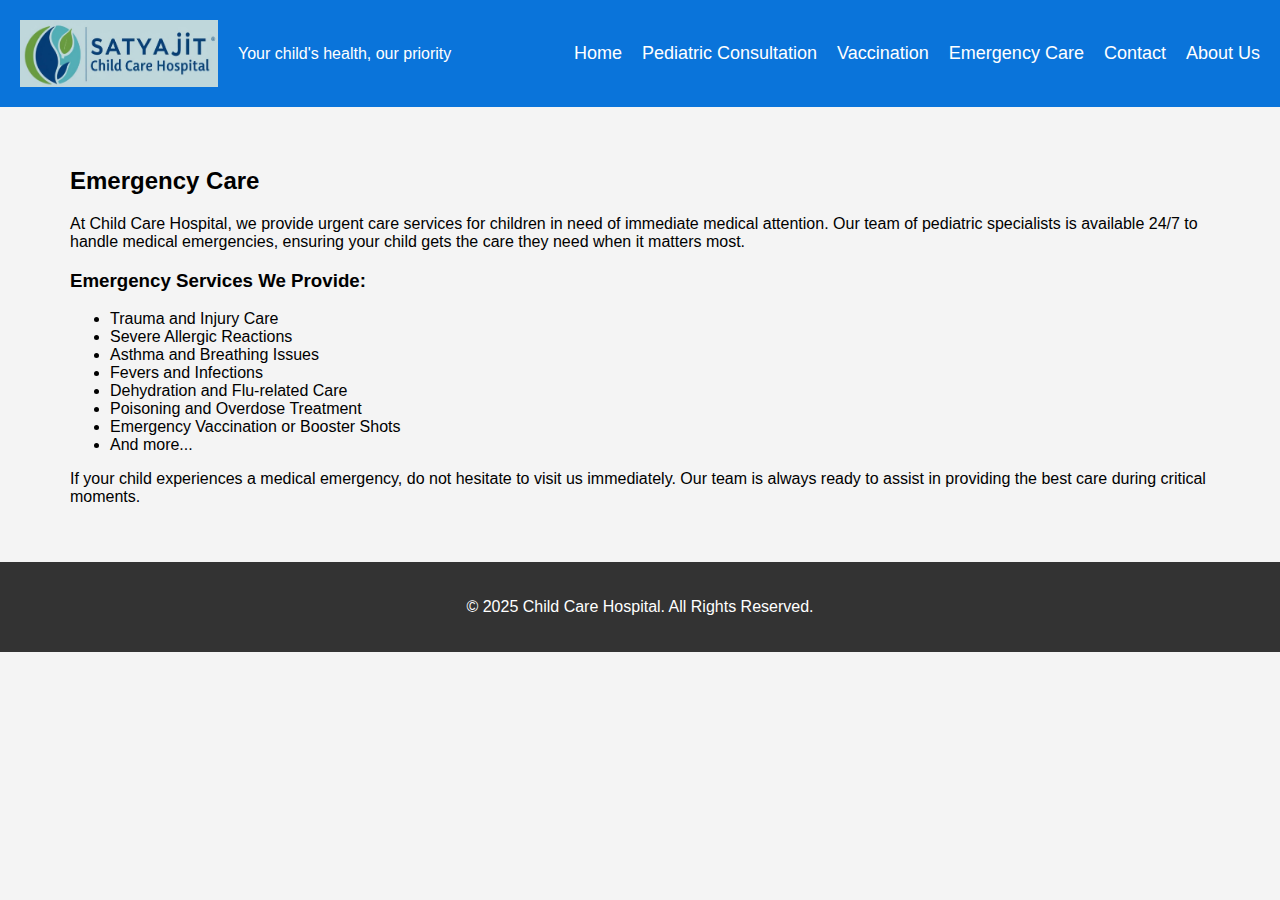
<file: emergency-care.html>
<!DOCTYPE html>
<html lang="en">
<head>
    <meta charset="UTF-8">
    <meta name="viewport" content="width=device-width, initial-scale=1.0">
    <title>Emergency Care | Child Care Hospital</title>
    <link rel="stylesheet" href="styles.css">
</head>
<body>
    <!-- Header -->
    <header>
        <div class="logo">
            <img src="logo1.jpg" alt="Child Care Hospital Logo" class="logo-image">
            <p>Your child's health, our priority</p>
        </div>
        <nav>
            <ul>
                <li><a href="index.html">Home</a></li>
                <li><a href="pediatric-consultation.html">Pediatric Consultation</a></li>
                <li><a href="vaccination.html">Vaccination</a></li>
                <li><a href="emergency-care.html">Emergency Care</a></li>
                <li><a href="#contact">Contact</a></li>
                <li><a href="#about">About Us</a></li>
            </ul>
        </nav>
    </header>

    <!-- Emergency Care Section -->
    <section id="emergency-care">
        <h2>Emergency Care</h2>
        <p>At Child Care Hospital, we provide urgent care services for children in need of immediate medical attention. Our team of pediatric specialists is available 24/7 to handle medical emergencies, ensuring your child gets the care they need when it matters most.</p>

        <h3>Emergency Services We Provide:</h3>
        <ul>
            <li>Trauma and Injury Care</li>
            <li>Severe Allergic Reactions</li>
            <li>Asthma and Breathing Issues</li>
            <li>Fevers and Infections</li>
            <li>Dehydration and Flu-related Care</li>
            <li>Poisoning and Overdose Treatment</li>
            <li>Emergency Vaccination or Booster Shots</li>
            <li>And more...</li>
        </ul>

        <p>If your child experiences a medical emergency, do not hesitate to visit us immediately. Our team is always ready to assist in providing the best care during critical moments.</p>
    </section>

    <!-- Footer -->
    <footer>
        <p>&copy; 2025 Child Care Hospital. All Rights Reserved.</p>
    </footer>

</body>
</html>
</file>
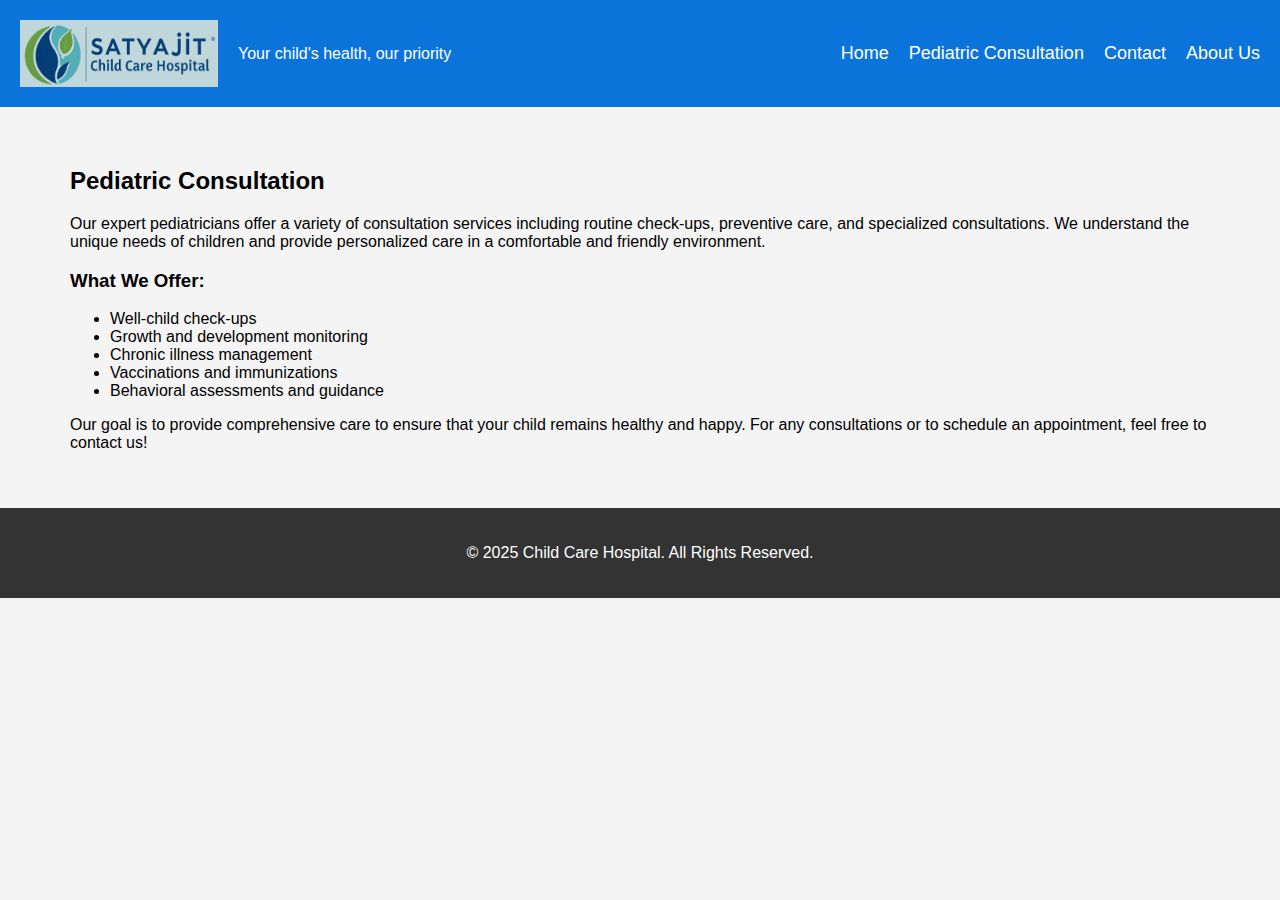
<file: pediatric-consultation.html>
<!DOCTYPE html>
<html lang="en">
<head>
    <meta charset="UTF-8">
    <meta name="viewport" content="width=device-width, initial-scale=1.0">
    <title>Pediatric Consultation | Child Care Hospital</title>
    <link rel="stylesheet" href="styles.css">
</head>
<body>
    <!-- Header -->
    <header>
        <div class="logo">
            <img src="logo1.jpg" alt="Child Care Hospital Logo" class="logo-image">
            <p>Your child's health, our priority</p>
        </div>
        <nav>
            <ul>
                <li><a href="index.html">Home</a></li>
                <li><a href="pediatric-consultation.html">Pediatric Consultation</a></li>
                <li><a href="#contact">Contact</a></li>
                <li><a href="#about">About Us</a></li>
            </ul>
        </nav>
    </header>

    <!-- Pediatric Consultation Section -->
    <section id="pediatric-consultation">
        <h2>Pediatric Consultation</h2>
        <p>Our expert pediatricians offer a variety of consultation services including routine check-ups, preventive care, and specialized consultations. We understand the unique needs of children and provide personalized care in a comfortable and friendly environment.</p>
        
        <h3>What We Offer:</h3>
        <ul>
            <li>Well-child check-ups</li>
            <li>Growth and development monitoring</li>
            <li>Chronic illness management</li>
            <li>Vaccinations and immunizations</li>
            <li>Behavioral assessments and guidance</li>
        </ul>

        <p>Our goal is to provide comprehensive care to ensure that your child remains healthy and happy. For any consultations or to schedule an appointment, feel free to contact us!</p>
    </section>

    <!-- Footer -->
    <footer>
        <p>&copy; 2025 Child Care Hospital. All Rights Reserved.</p>
    </footer>

</body>
</html>
</file>
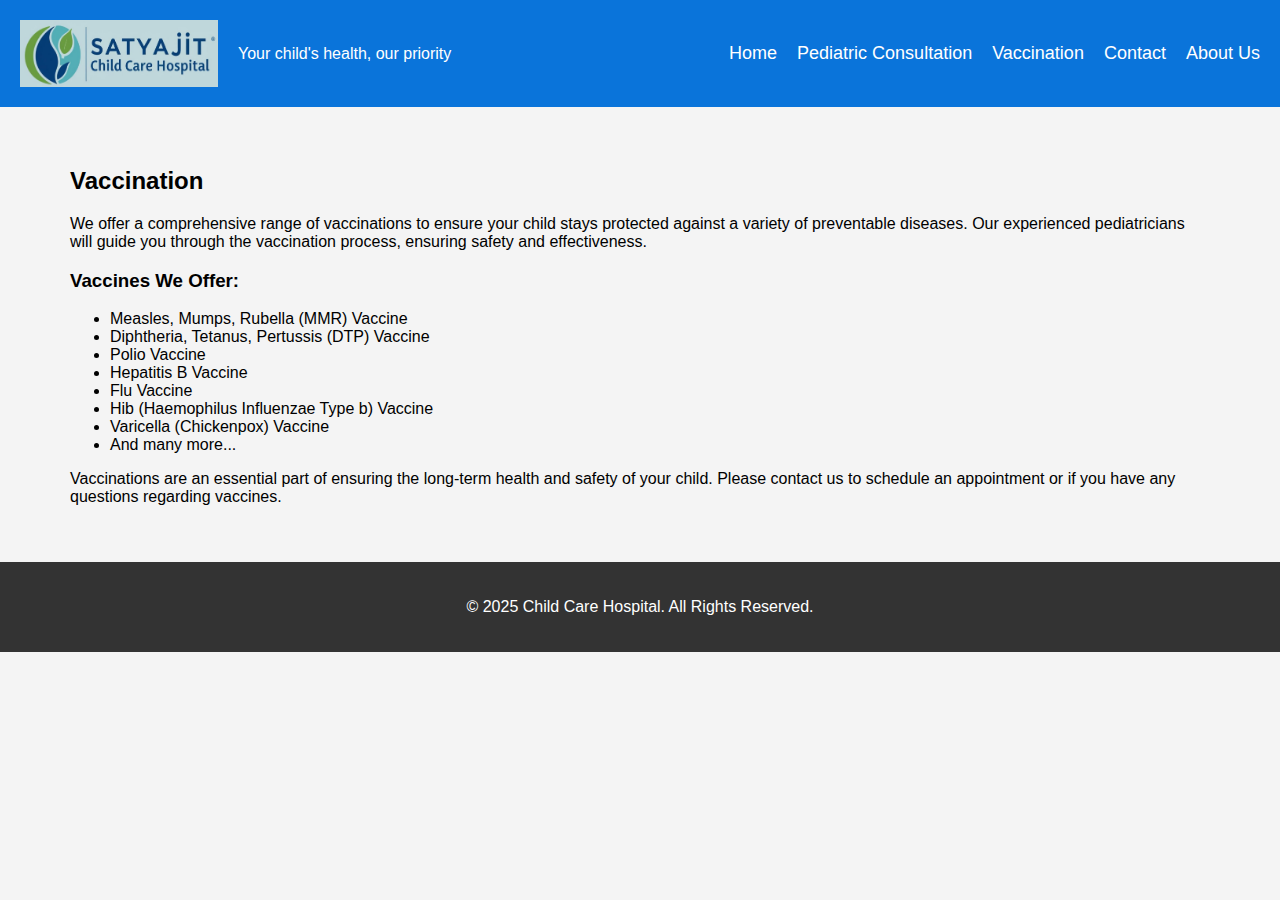
<file: vaccination.html>
<!DOCTYPE html>
<html lang="en">
<head>
    <meta charset="UTF-8">
    <meta name="viewport" content="width=device-width, initial-scale=1.0">
    <title>Vaccination | Child Care Hospital</title>
    <link rel="stylesheet" href="styles.css">
</head>
<body>
    <!-- Header -->
    <header>
        <div class="logo">
            <img src="logo1.jpg" alt="Child Care Hospital Logo" class="logo-image">
            <p>Your child's health, our priority</p>
        </div>
        <nav>
            <ul>
                <li><a href="index.html">Home</a></li>
                <li><a href="pediatric-consultation.html">Pediatric Consultation</a></li>
                <li><a href="vaccination.html">Vaccination</a></li>
                <li><a href="#contact">Contact</a></li>
                <li><a href="#about">About Us</a></li>
            </ul>
        </nav>
    </header>

    <!-- Vaccination Section -->
    <section id="vaccination">
        <h2>Vaccination</h2>
        <p>We offer a comprehensive range of vaccinations to ensure your child stays protected against a variety of preventable diseases. Our experienced pediatricians will guide you through the vaccination process, ensuring safety and effectiveness.</p>

        <h3>Vaccines We Offer:</h3>
        <ul>
            <li>Measles, Mumps, Rubella (MMR) Vaccine</li>
            <li>Diphtheria, Tetanus, Pertussis (DTP) Vaccine</li>
            <li>Polio Vaccine</li>
            <li>Hepatitis B Vaccine</li>
            <li>Flu Vaccine</li>
            <li>Hib (Haemophilus Influenzae Type b) Vaccine</li>
            <li>Varicella (Chickenpox) Vaccine</li>
            <li>And many more...</li>
        </ul>

        <p>Vaccinations are an essential part of ensuring the long-term health and safety of your child. Please contact us to schedule an appointment or if you have any questions regarding vaccines.</p>
    </section>

    <!-- Footer -->
    <footer>
        <p>&copy; 2025 Child Care Hospital. All Rights Reserved.</p>
    </footer>

</body>
</html>
</file>
<file: styles.css>
/* General Styles */
body {
    font-family: Arial, sans-serif;
    margin: 0;
    padding: 0;
    background-color: #f4f4f4;
}

header {
    background-color: #0a74da;
    color: white;
    padding: 20px;
    display: flex;
    justify-content: space-between;
    align-items: center;
}

header .logo {
    display: flex;
    align-items: center;
}

header .logo-image {
    width: 50px;  /* Adjust the size of the logo */
    height: auto;
    margin-right: 20px; /* Space between logo and text */
   height: 67px;
    width: 198px;
}

header .logo h1 {
    margin: 0;
    font-size: 36px;
}

header nav ul {
    list-style-type: none;
    padding: 0;
    margin: 0;
    display: flex;
}

header nav ul li {
    margin-left: 20px;
}

header nav ul li a {
    color: white;
    text-decoration: none;
    font-size: 18px;
}

.hero {
    background-image: url('backgroung.jpg'); /* Replace with your image path */
    background-size: cover;
    background-position: center;
    color: white;
    padding: 80px 20px;
    text-align: center;
}

.hero-text {
    background-color: rgba(0, 0, 0, 0.5); /* Optional: adds a semi-transparent overlay to make text stand out */
    padding: 40px;
    border-radius: 10px;
}

.services-container {
    background-image: url('services3.jpg');
    display: flex;
    justify-content: space-around;
    padding: 40px 20px;
}

.service {
    background-color: rgba(10, 87, 104, 0.3);
    padding: 20px;
    border-radius: 8px;
    color: white;
    width: 50%;
    text-align: center;
    box-shadow: 0 4px 8px rgba(0, 0, 0, 0.1);
}

section {
    padding: 40px 70px;
}

footer {
    background-color: #333;
    color: white;
    text-align: center;
    padding: 20px;
}



form {
    display: grid;
    gap: 10px;
}

form input, form textarea {
    padding: 10px;
    font-size: 16px;
    width: 100%;
    box-sizing: border-box;
}

form button {
    background-color: #0a74da;
    color: white;
    padding: 10px;
    border: none;
    cursor: pointer;
}

form button:hover {
    background-color: #005bb5;
}

/* About Us Section Styles */
#about {
    padding: 40px 70px;
    text-align: center;
}

/* Container for all images */
.about-images {
    display: flex;
    flex-wrap: wrap;
    justify-content: space-around;
    gap: 20px;  /* Space between images */
    margin-top: 20px;
}

/* Individual image container */
.image-container {
    width: 22%;  /* Controls the width of each image container */
    border-radius: 10px;
    overflow: hidden;
    box-shadow: 0 4px 8px rgba(0, 0, 0, 0.1);
    text-align: center;  /* Center the text below the images */
}

/* Styling for the images */
.about-image {
    width: 100%;
    height: auto;
    display: block;
}

/* Styling for the titles under the images */
.image-container h4 {
    margin-top: 10px;
    font-size: 18px;
    color: black;  /* Blue color for the titles */
    font-weight: bold;
}

/* Responsive behavior for small screens */
@media (max-width: 768px) {
    .image-container {
        width: 45%;  /* Adjust image container width for smaller screens */
    }
}

@media (max-width: 480px) {
    .image-container {
        width: 90%;  /* Make images take up most of the screen on very small screens */
    }
}
</file>
